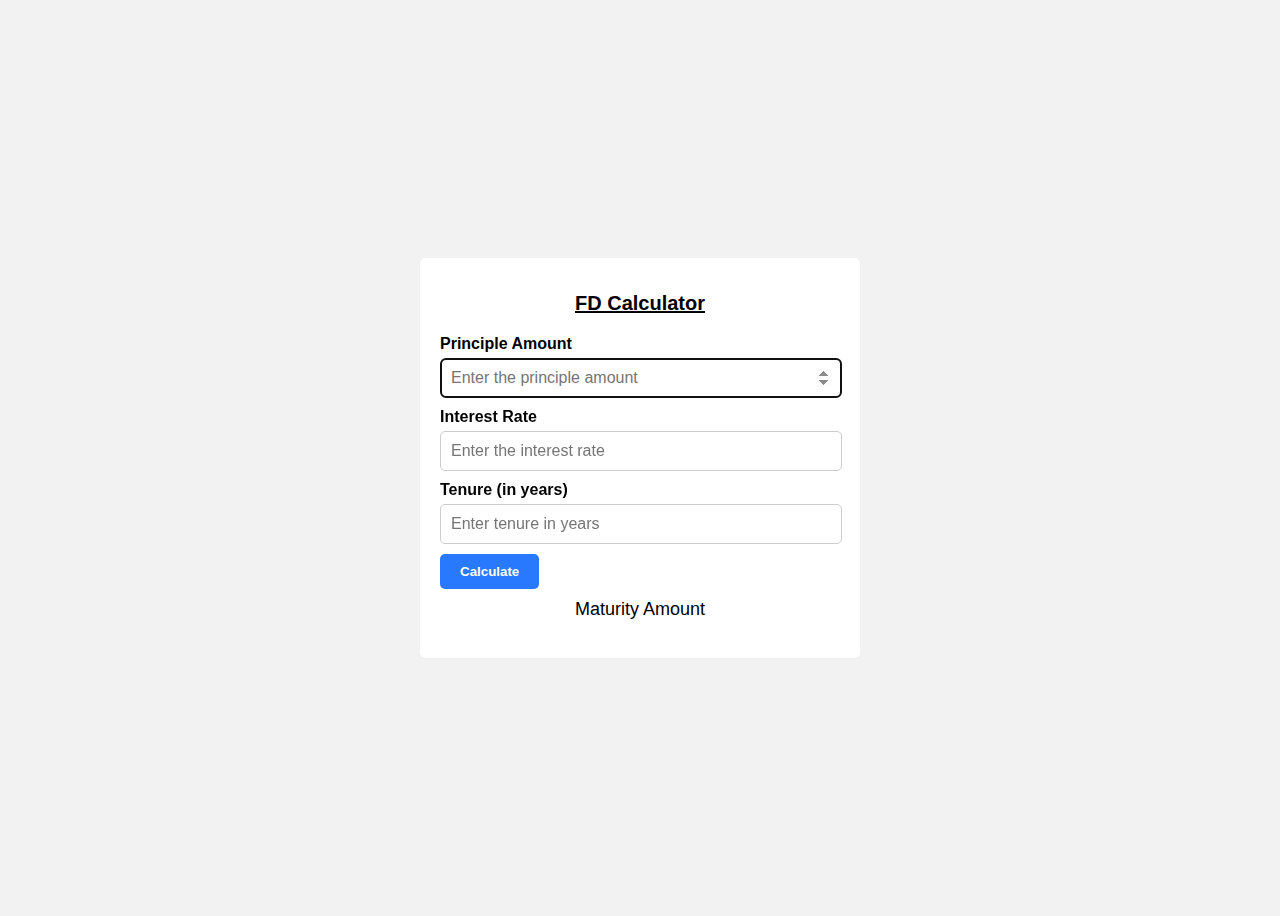
<file: 2. The Fantastic FD Calculator/index.html>
<!DOCTYPE html>
<html lang="en">

<head>
    <meta charset="UTF-8">
    <meta http-equiv="X-UA-Compatible" content="IE=edge">
    <meta name="viewport" content="width=device-width, initial-scale=1.0">
    <title>FD Calculator</title>
    <link rel="stylesheet" href="style.css">
</head>

<body>
    <div class="container">
        <h1>FD Calculator</h1>
        <div class="form-group">
            <label for="principle">Principle Amount</label>
            <input type="number" id="principle" placeholder="Enter the principle amount" min="0">
        </div>

        <div class="form-group">
            <label for="interestRate">Interest Rate</label>
            <input type="number" id="interestRate" placeholder="Enter the interest rate" min="0">
        </div>

        <div class="form-group">
            <label for="tenure">Tenure (in years)</label>
            <input type="number" id="tenure" placeholder="Enter tenure in years" min="0">
        </div>

        <button id="calculate" class="calculate-btn">Calculate</button>
        <p id="result" class="result">Maturity Amount</p>
    </div>

    <script src="./script.js"></script>
</body>

</html>
</file>
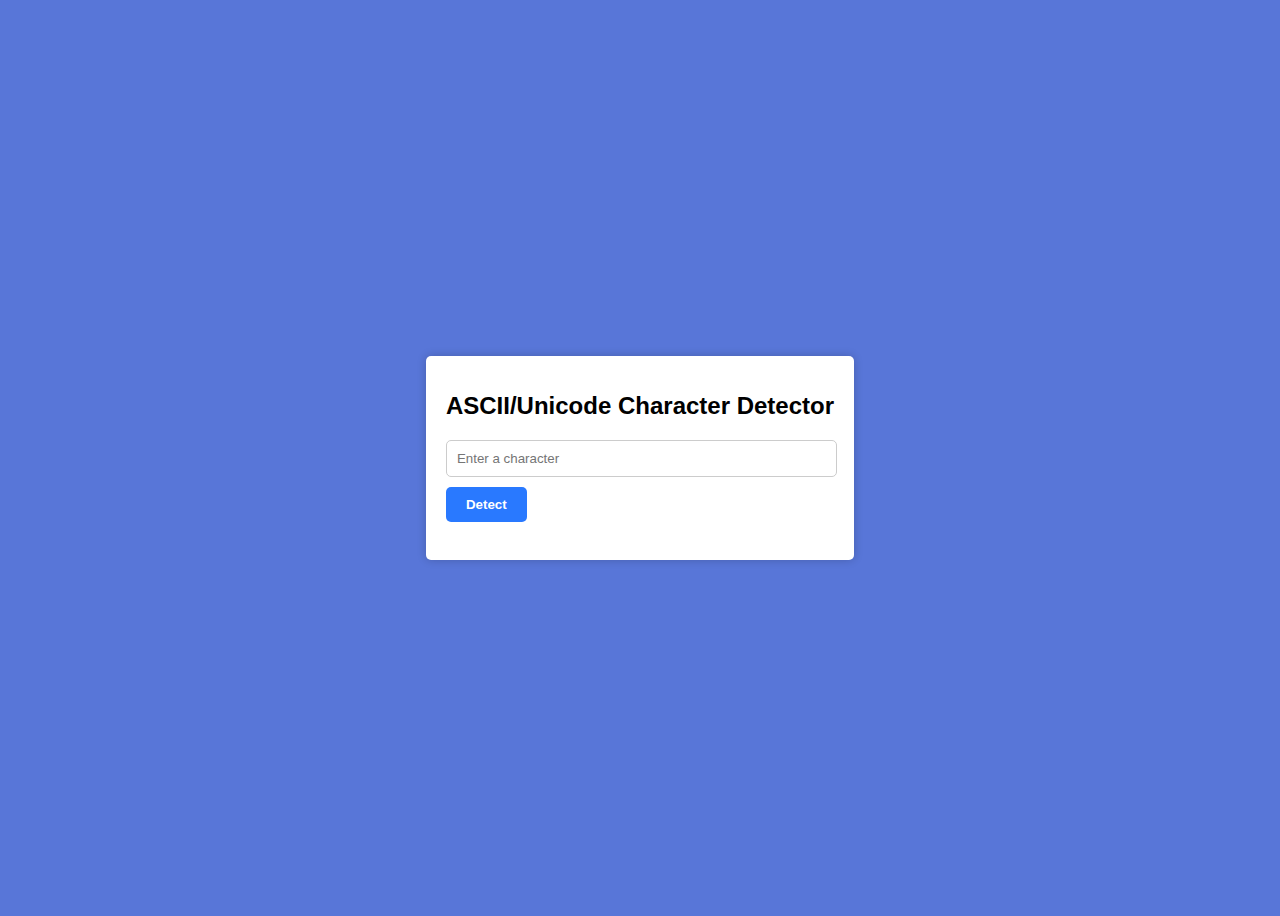
<file: Project-10. ASCII and Unicode Char Detector/index.html>
<!DOCTYPE html>
<html lang="en">

<head>
    <meta charset="UTF-8">
    <meta name="viewport" content="width=device-width, initial-scale=1.0">
    <title>ASCII/Unicode Character Detector</title>
    <link rel="stylesheet" href="style.css">
</head>

<body>
    <div class="container">
        <h1>ASCII/Unicode Character Detector</h1>
        <input type="text" id="character_input" maxlength="1" placeholder="Enter a character">
        <button onclick="detectCharacter()">Detect</button>
        <p id="result"></p>
    </div>
    <script src="./script.js"></script>
</body>

</html>
</file>
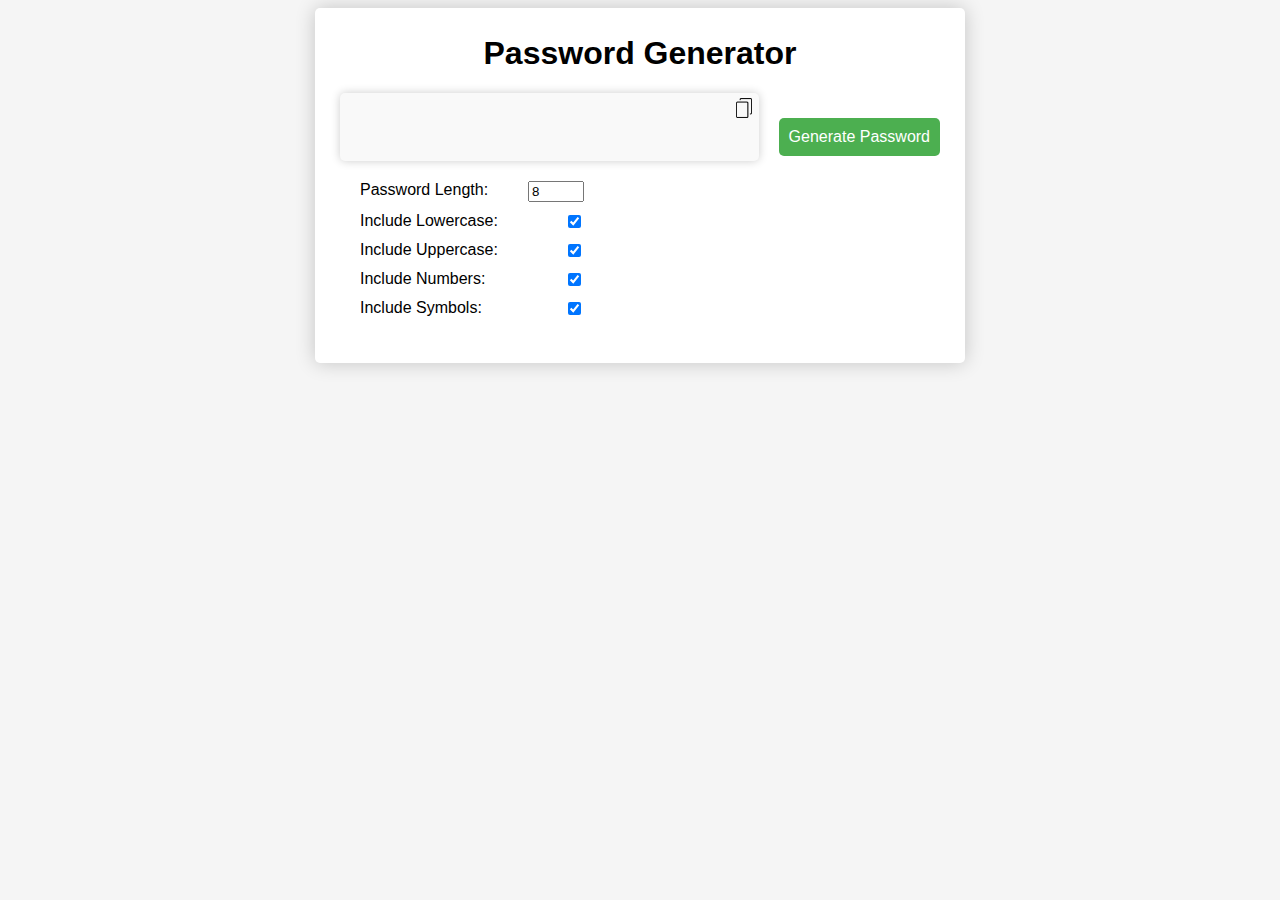
<file: Project-2. Password Generator/index.html>
<!DOCTYPE html>
<html lang="en">

<head>
    <meta charset="UTF-8">
    <meta http-equiv="X-UA-Compatible" content="IE=edge">
    <meta name="viewport" content="width=device-width, initial-scale=1.0">
    <title>Password Generator</title>
    <link rel="stylesheet" href="style.css">
</head>

<body>
    <div class="container">
        <h1>Password Generator</h1>
        <div class="password-container">
            <div class="password">
                <input type="text" name="password" id="password-text" readonly>
                <img id="copy-icon" src="./copy.png" alt="copy icon">
            </div>
            <button type="button" id="generate-password-btn">Generate Password</button>
        </div>
        <div class="options">
            <div>
                <label for="length">Password Length:</label>
                <input type="number" id="length" value="8" min="8" max="64">
            </div>
            <div>
                <label for="lowercase">Include Lowercase:</label>
                <input type="checkbox" id="lowercase" checked>
            </div>
            <div>
                <label for="uppercase">Include Uppercase:</label>
                <input type="checkbox" id="uppercase" checked>
            </div>
            <div>
                <label for="numbers">Include Numbers:</label>
                <input type="checkbox" id="numbers" checked>
            </div>
            <div>
                <label for="symbols">Include Symbols:</label>
                <input type="checkbox" id="symbols" checked>
            </div>
        </div>
    </div>

    <script src="./app.js"></script>
</body>

</html>
</file>
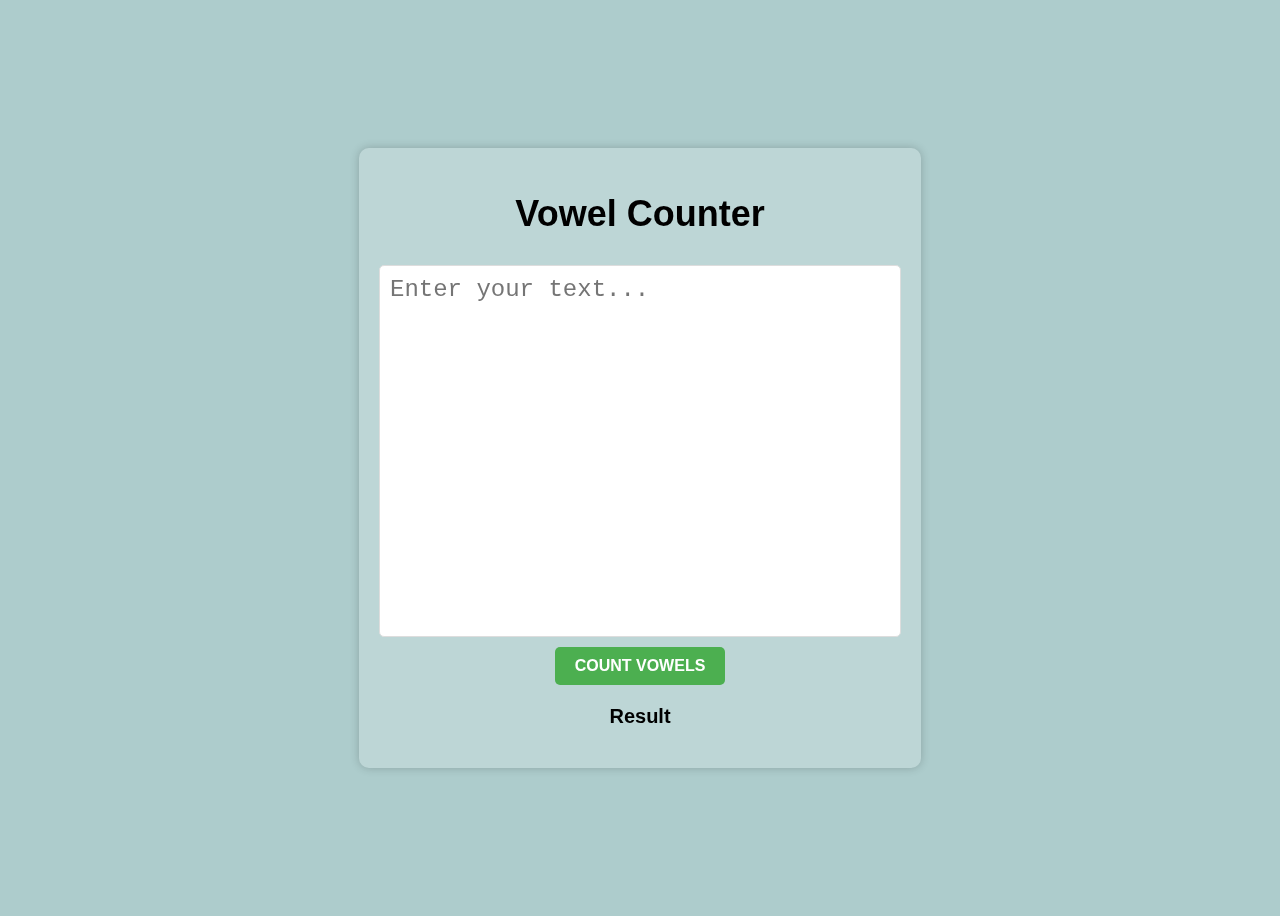
<file: Project-3. Vowel Checker/index.html>
<!DOCTYPE html>
<html lang="en">

<head>
    <meta charset="UTF-8">
    <meta name="viewport" content="width=device-width, initial-scale=1.0">
    <title>Vowel Counter</title>
    <link rel="stylesheet" href="style.css">
</head>

<body>
    <div class="container">
        <h1>Vowel Counter</h1>
        <textarea id="input-text" placeholder="Enter your text..."></textarea>
        <button onclick="countVowels()">Count Vowels</button>
        <p id="result">Result</p>
    </div>

    <script src="./script.js"></script>
</body>

</html>
</file>
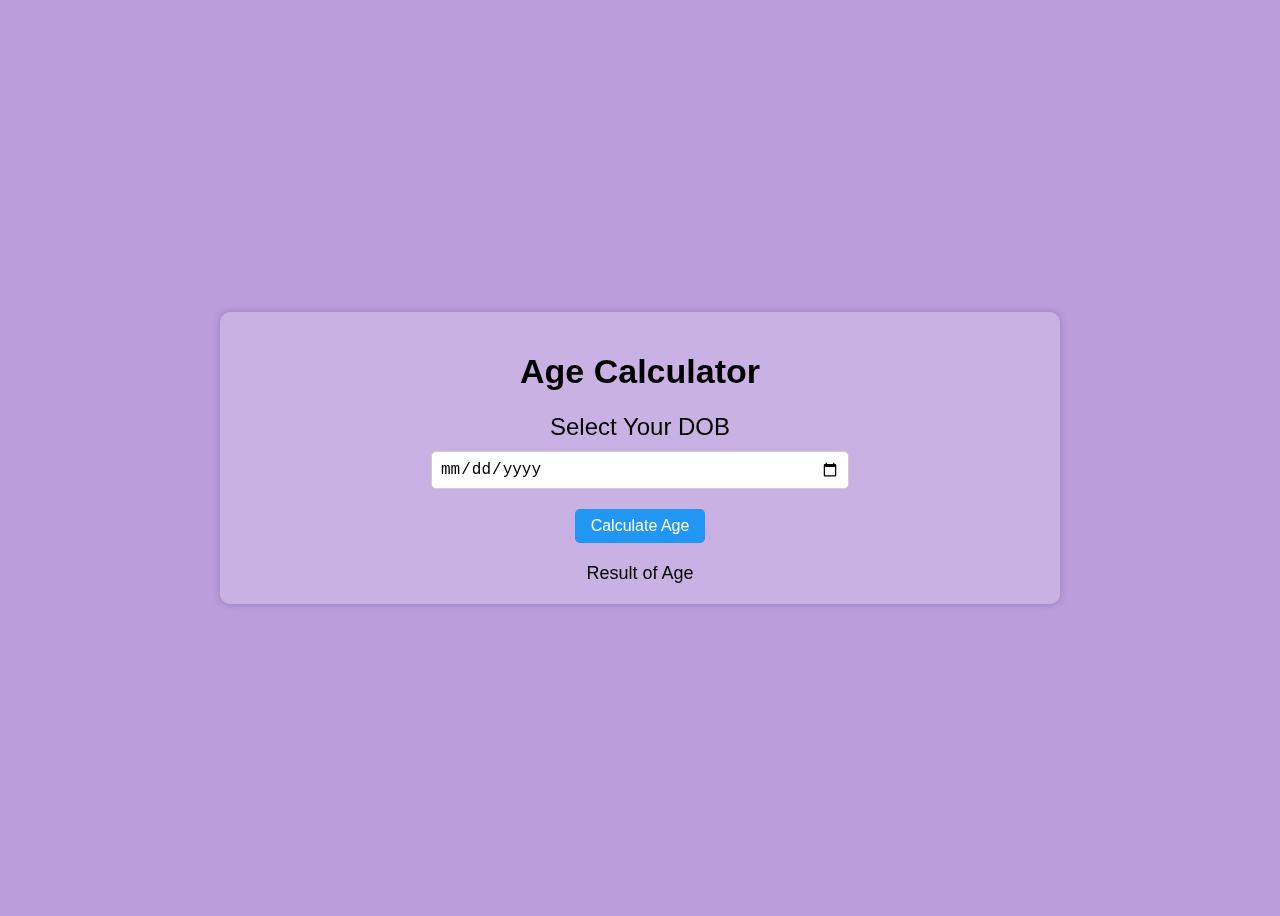
<file: Project-4. Age Calculator/index.html>
<!DOCTYPE html>
<html lang="en">

<head>
    <meta charset="UTF-8">
    <meta name="viewport" content="width=device-width, initial-scale=1.0">
    <title>Age Calculator</title>
    <link rel="stylesheet" href="style.css">
</head>

<body>
    <div class="container">
        <h1>Age Calculator</h1>
        <div>
            <label>Select Your DOB</label>
            <input type="date" name="dob" id="dob">
        </div>
        <div>
            <button id="calculate-btn">Calculate Age</button>
            <div id="result">Result of Age</div>
        </div>
    </div>

    <script src="./script.js"></script>
</body>

</html>
</file>
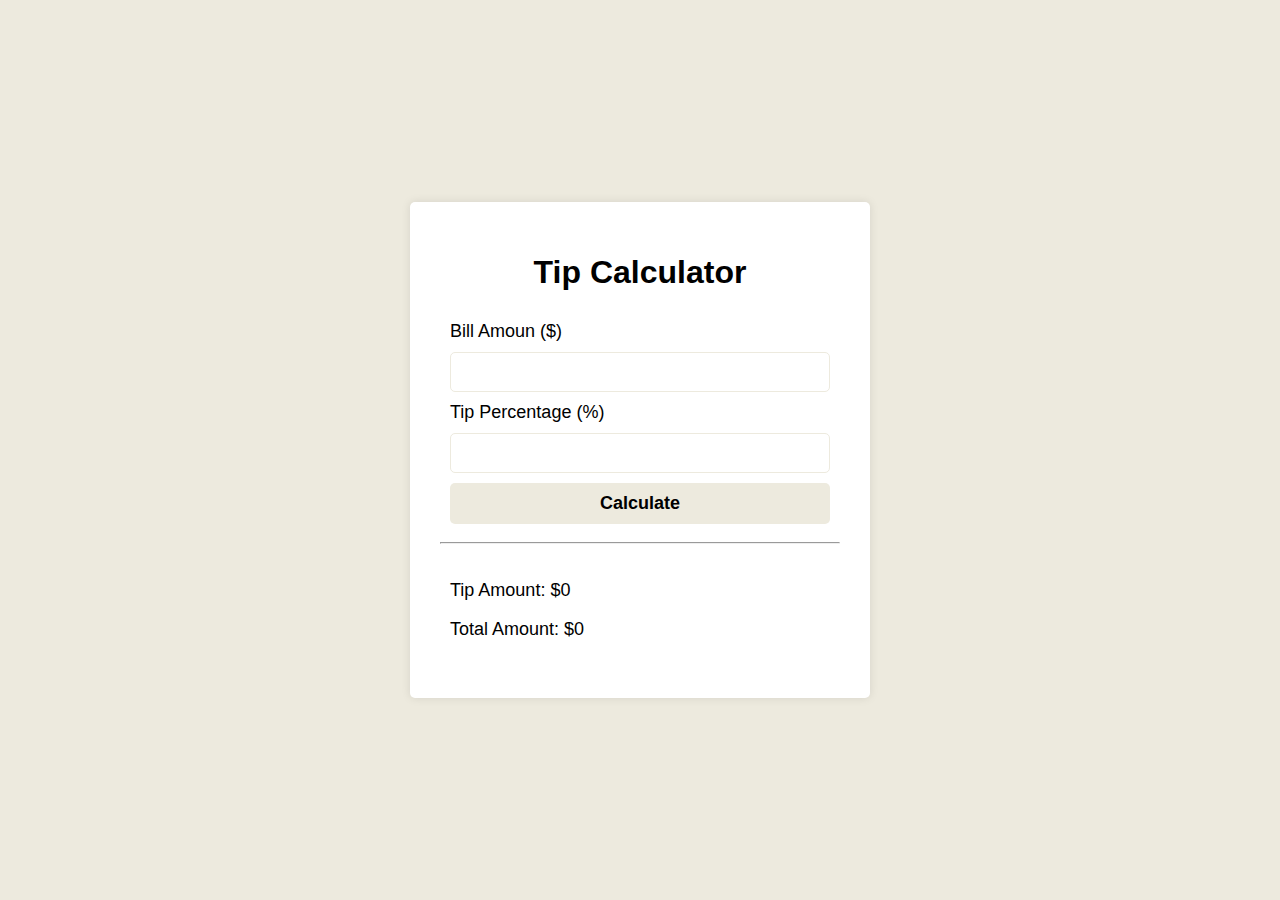
<file: Project-5. Tip Calculator/index.html>
<!DOCTYPE html>
<html lang="en">

<head>
    <meta charset="UTF-8">
    <meta name="viewport" content="width=device-width, initial-scale=1.0">
    <title>Tip Calculator</title>
    <link rel="stylesheet" href="style.css">
</head>

<body>
    <div class="container">
        <h1>Tip Calculator</h1>
        <div>
            <label for="bill_amount">Bill Amoun ($)</label>
            <input type="number" name="bill_amount" id="bill_amount" min="0">

            <label for="tip_percentage">Tip Percentage (%)</label>
            <input type="number" name="tip_percentage" id="tip_percentage" min="0">

            <button onclick="calculateTip()">Calculate</button>

        </div>
        <hr>
        <div class="results">
            <p id="tip_amount">Tip Amount: $0</p>
            <p id="total_amount">Total Amount: $0</p>
        </div>
    </div>

    <script src="./script.js"></script>
</body>

</html>
</file>
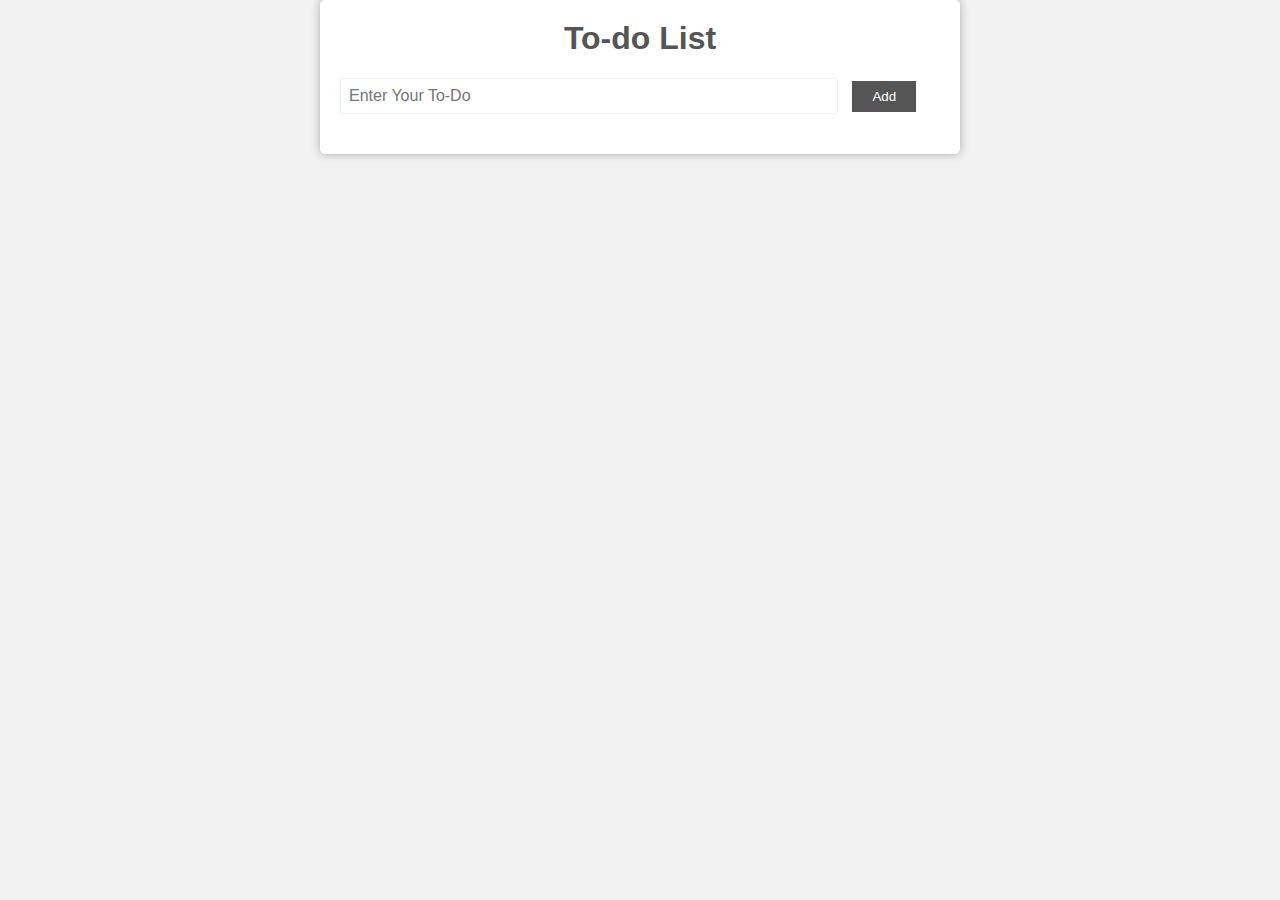
<file: Project-6. Todo/index.htm>
<!DOCTYPE html>
<html lang="en">

<head>
    <meta charset="UTF-8">
    <meta name="viewport" content="width=device-width, initial-scale=1.0">
    <title>Todo List</title>
    <link rel="stylesheet" href="style.css">
</head>

<body>
    <div class="container">
        <h1>To-do List</h1>
        <input type="text" id="newToDoInput" placeholder="Enter Your To-Do">
        <button id="addToDoBtn">Add</button>
        <ul id="todoList">

        </ul>
    </div>

    <script src="./script.js"></script>
</body>

</html>
</file>
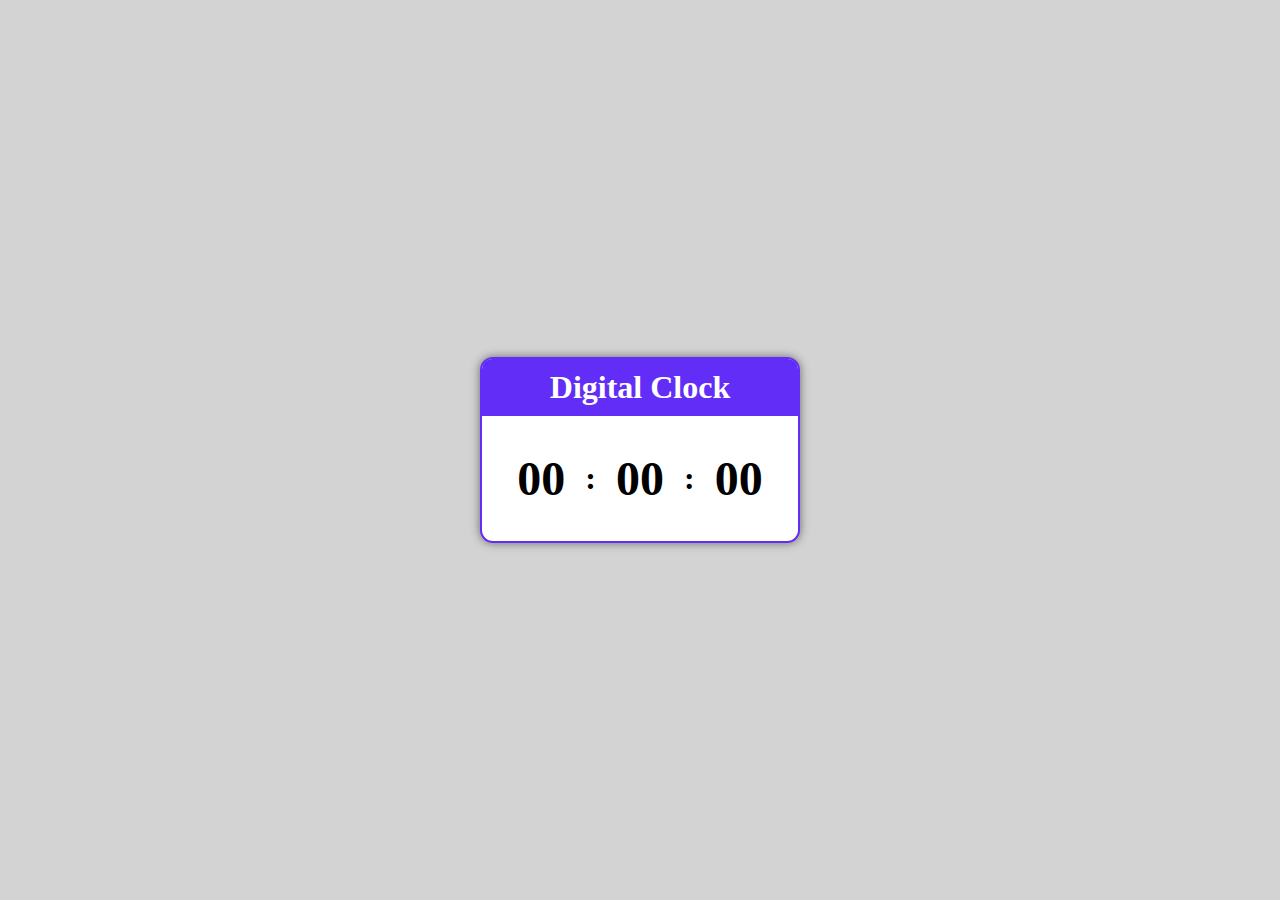
<file: Project-7. Digital Clock/index.html>
<!DOCTYPE html>
<html lang="en">

<head>
    <meta charset="UTF-8">
    <meta name="viewport" content="width=device-width, initial-scale=1.0">
    <title>Digital Clock</title>
    <link rel="stylesheet" href="style.css">
</head>

<body>

    <div class="container">
        <div class="card">
            <h1>Digital Clock</h1>

            <div class="clock">
                <span class="time-element" id="hours">00</span>
                <span class="colon-element">:</span>
                <span class="time-element" id="minutes">00</span>
                <span class="colon-element">:</span>
                <span class="time-element" id="seconds">00</span>
            </div>
        </div>
    </div>

    <script src="./script.js"></script>
</body>

</html>
</file>
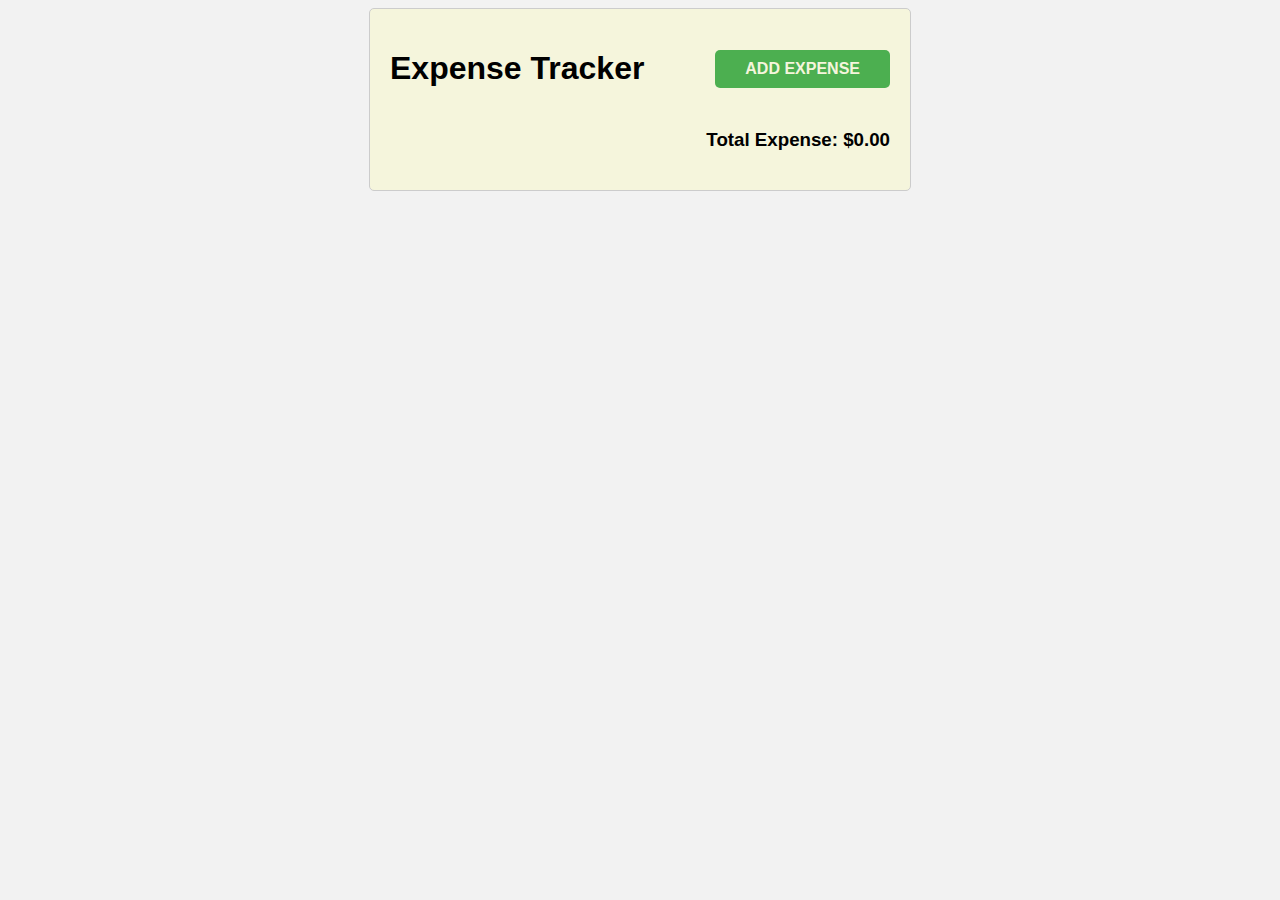
<file: Project-8. Expense Tracker/index.html>
<!DOCTYPE html>
<html lang="en">

<head>
    <meta charset="UTF-8">
    <meta name="viewport" content="width=device-width, initial-scale=1.0">
    <title>Expense Tracker App</title>
    <link rel="stylesheet" href="style.css">
</head>

<body>
    <div class="container">
        <div class="expense_header">
            <h1>Expense Tracker</h1>
            <button id="add_expense_btn">Add Expense</button>
        </div>
        <div class="expense_list"> </div>

        <div class="total_expense">
            <h3>Total Expense: $0.00</h3>
        </div>

    </div>

    <script src="./script.js"></script>
</body>

</html>
</file>
<file: 2. The Fantastic FD Calculator/style.css>
body {
    font-family: Arial, sans-serif;
    background-color: #f2f2f2;
    display: flex;
    justify-content: center;
    align-items: center;
    height: 100vh;
}

.container {
    background-color: #ffffff;
    border-radius: 5px;
    padding: 20px;
    box-shadow: 0px 0px 2px rgb(198, 193, 193, 0.1);
    max-width: 400px;
    width: 100%;
}

.container:hover {
    box-shadow: 5px 5px 10px rgb(0, 0, 0, 0.1);
}

h1 {
    font-size: 20px;
    text-align: center;
    text-decoration: underline;
    margin-bottom: 20px;
}

.form-group {
    margin-bottom: 10px;
}

.form-group label {
    display: block;
    font-weight: bold;
    margin-bottom: 5px;
}

.form-group input {
    width: 95%;
    padding: 10px;
    font-size: 16px;
    border: 1px solid #ccc;
    border-radius: 5px;
}

.result {
    font-size: 18px;
    text-align: center;
    margin-top: 10px;
}

.calculate-btn {
    padding: 10px 20px;
    background-color: #2979ff;
    color: #fff;
    border: none;
    font-weight: bolder;
    border-radius: 5px;
    cursor: pointer;
}

.calculate-btn:hover {
    background-color: #448aff;
}
</file>
<file: Project-10. ASCII and Unicode Char Detector/style.css>
body {
    font-family: Arial, Helvetica, sans-serif;
    background-color: #5876d8;
    display: flex;
    justify-content: center;
    align-items: center;
    height: 100vh;
}

.container {
    background-color: #fff;
    border-radius: 5px;
    padding: 20px;
    box-shadow: 0 0 10px rgba(0, 0, 0, 0.2);
    max-width: 400px;
}

h1 {
    text-align: center;
    font-size: 24px;
    margin-bottom: 20px;
}

input[type='text'] {
    width: 95%;
    padding: 10px;
    border: 1px solid #ccc;
    border-radius: 5px;
    margin-bottom: 10px;
    outline: none;
}

input[type='text']:focus {
    border: 1px solid #5876d8;
}

button {
    padding: 10px 20px;
    background-color: #2979ff;
    color: #fff;
    border: none;
    border-radius: 5px;
    font-weight: bold;
    cursor: pointer;
}

button:hover {
    background-color: #448aff;
}

#result {
    text-align: center;
    font-size: 18px;
    margin-top: 10px;
}
</file>
<file: Project-2. Password Generator/style.css>
body {
    background-color: #f5f5f5;
    font-family: Arial, sans-serif;
}

.container {
    max-width: 600px;
    width: 100%;
    margin: 0 auto;
    padding: 25px;
    border-radius: 5px;
    box-shadow: 0px 0px 20px rgba(0, 0, 0, 0.2);
    background-color: #fff;
}

h1 {
    text-align: center;
    margin-top: 2px;
}

.password-container {
    display: flex;
    justify-content: center;
    align-items: center;
    gap: 20px;
}

.password {
    display: inline-block;
    flex-grow: 1;
    position: relative;
    padding: 10px;
    border-radius: 5px;
    background-color: #f9f9f9;
    box-shadow: 0px 0px 10px rgba(0, 0, 0, 0.2);
}

#password-text {
    margin-top: 20px;
    font-size: 16px;
    text-align: center;
    width: 100%;
    padding: 5px;
    border: none;
    outline: none;
    background-color: #f9f9f9;
}

#copy-icon {
    position: absolute;
    top: 5px;
    right: 5px;
    width: 20px;
    height: 20px;
}

#copy-icon:hover {
    cursor: pointer;
}

#generate-password-btn {
    margin-top: 20px;
    padding: 10px;
    font-size: 16px;
    background-color: #4caf50;
    color: #fff;
    border: none;
    border-radius: 5px;
    cursor: pointer;
}

#generate-password-btn:hover {
    background-color: #3e8e41;
}

.options {
    padding: 1.25rem;
    display: flex;
    flex-direction: column;
    align-items: start;
    gap: 10px;
}

.options div {
    display: inline-block;
    width: 40%;
}

.options label {
    float: left;
}

.options input {
    float: right;
}
</file>
<file: Project-3. Vowel Checker/style.css>
body {
    background-color: rgb(173, 204, 204);
    font-family: Arial, sans-serif;
    display: flex;
    justify-content: center;
    align-items: center;
    height: 100vh;
}

.container {
    background-color: rgba(255, 255, 255, 0.2);
    backdrop-filter: blur(10px);
    box-shadow: 0px 0px 10px rgba(0, 0, 0, 0.2);
    border-radius: 10px;
    padding: 20px;
    display: flex;
    flex-direction: column;
    align-items: center;
}

.container:hover {
    box-shadow: 0px 4px 20px rgba(0, 0, 0, 0.3);
}

h1 {
    font-size: 36px;
    margin-bottom: 20px;
}

textarea {
    width: 500px;
    height: 350px;
    margin: 10px auto;
    display: block;
    font-size: 24px;
    padding: 10px;
    border: 1px solid #dddddd;
    border-radius: 5px;
    resize: none;
}

button {
    padding: 10px 20px;
    background-color: #4caf50;
    color: #ffffff;
    border: none;
    font-size: 16px;
    font-weight: bold;
    text-transform: uppercase;
    border-radius: 5px;
    cursor: pointer;
    transition: background-color 0.3s ease;
}

button:hover {
    background-color: #45a049;
}

#result {
    font-size: 20px;
    margin-top: 20px;
    color: #000000;
    font-weight: bold;
}

.highlight {
    color: red;
}
</file>
<file: Project-4. Age Calculator/style.css>
body {
    height: 100vh;
    display: flex;
    justify-content: center;
    align-items: center;
    background-color: rgb(188, 158, 221);
}

.container {
    width: 800px;
    margin: 0 auto;
    text-align: center;
    font-family: Arial, Helvetica, sans-serif;
    background-color: rgba(255, 255, 255, 0.2);
    backdrop-filter: blur(10px);
    box-shadow: 0px 0px 10px rgba(0, 0, 0, 0.2);
    border-radius: 10px;
    padding: 20px;
    display: flex;
    flex-direction: column;
    align-items: center;
}

h1 {
    font-size: 34px;
    margin-top: 20px;
}

label {
    display: block;
    margin-bottom: 10px;
    font-size: 24px;
}

input[type='date'] {
    padding: 8px;
    font-size: 16px;
    border-radius: 5px;
    border: 1px solid #ccc;
    width: 400px;
    margin-bottom: 20px;
}

#calculate-btn {
    padding: 8px 16px;
    font-size: 16px;
    border-radius: 5px;
    border: none;
    background-color: #2196f3;
    color: #fff;
    cursor: pointer;
    transition: background-color 0.3s ease;
}

#calculate-btn:hover {
    background-color: #0d8bf0;
}

#result {
    margin-top: 20px;
    font-size: 18px;
}
</file>
<file: Project-5. Tip Calculator/style.css>
:root {
    --primary-padding: 10px;
    --primary-color: #EDEADE;
    --secondary-color: #E2DFD2;
}

body {
    font-family: Arial, sans-serif;
    display: flex;
    justify-content: center;
    align-items: center;
    height: 100vh;
    background-color: var(--primary-color);
    margin: 0;
    padding: 0;
}

.container {
    max-width: 400px;
    width: 400px;
    padding: calc(var(--primary-padding)*3);
    background-color: #fff;
    border-radius: 5px;
    box-shadow: 0px 0px 10px rgba(0, 0, 0, 0.1);
}

h1 {
    text-align: center;
    margin-bottom: 20px;
}

.container div:nth-of-type(1) {
    display: flex;
    flex-direction: column;
    justify-content: center;
    gap: 10px;
    padding: var(--primary-padding);
}

label,
p {
    font-size: large;
}

input {
    padding: var(--primary-padding);
    border-radius: 5px;
    outline: none;
    border: 1px solid var(--primary-color);
    font-size: 1rem;
}

input:focus {
    border: 1px solid var(--secondary-color);
    background-color: ghostwhite;
}

button {
    padding: var(--primary-padding);
    border: none;
    border-radius: 5px;
    background-color: var(--primary-color);
    font-weight: bold;
    font-size: large;
    cursor: pointer;
}

button:hover {
    background-color: var(--secondary-color);
}

.results {
    padding: var(--primary-padding);
}
</file>
<file: Project-6. Todo/style.css>
body {
    margin: 0;
    padding: 0;
    background-color: #f2f2f2;
    font-family: Arial, sans-serif;
}

.container {
    max-width: 600px;
    margin: 0 auto;
    padding: 20px;
    background-color: #fff;
    border-radius: 5px;
    box-shadow: 0 0 10px rgba(0, 0, 0, 0.3);
}

h1 {
    margin-top: 0;
    text-align: center;
    color: #555;
}

input[type="text"] {
    padding: 8px;
    font-size: 16px;
    border: 1px solid #f2f2f2;
    border-radius: 2px;
    width: 80%;
    margin-right: 10px;
}

button {
    padding: 8px 20px;
    background-color: #555;
    color: #fff;
    border: none;
    cursor: pointer;
}

button:hover {
    background-color: #333;
}

ul {
    list-style-type: none;
    padding: 0;
    margin-top: 20px;
}

li {
    padding: 10px;
    background-color: #eee;
    margin-bottom: 5px;
    border-radius: 5px;
    display: flex;
    justify-content: space-between;
    align-items: center;
}

li:last-child {
    margin-bottom: 0px;
}

.delete-todo-btn {
    background-color: red;
    color: white;
    border: none;
    border-radius: 3px;
    padding: 5px 10px;
    cursor: pointer;
}

.delete-todo-btn:hover {
    background-color: #d32f2f;
}
</file>
<file: Project-7. Digital Clock/style.css>
body {
    margin: 0;
    padding: 0;
    border-style: border-box;
}

.container {
    display: flex;
    flex-direction: column;
    justify-content: center;
    align-items: center;
    height: 100vh;
    background-color: #d3d3d3;
}


.card {
    background-color: #fff;
    border: 2px solid #632df8;
    border-radius: 13px;
    box-shadow: 0px 0px 10px rgba(0, 0, 0, 0.5);
    max-width: 400px;
}

h1 {
    text-align: center;
    background-color: #632df8;
    margin-top: 0px;
    margin-bottom: 10px;
    padding-top: 10px;
    padding-bottom: 10px;
    border-radius: 10px 10px 0px 0px;
    color: #fff;
}

.clock {
    padding: 25px;
    display: flex;
    justify-content: center;
    align-items: center;
    margin-bottom: 10px;
}

.time-element,
.colon-element {
    font-size: 48px;
    font-weight: bold;
    color: #000;
    margin: 0px 10px;
}

.colon-element {
    font-size: 32px;
}
</file>
<file: Project-8. Expense Tracker/style.css>
body {
    background-color: #f2f2f2;
    font-family: 'Lucida Sans', 'Lucida Sans Regular', 'Lucida Grande', 'Lucida Sans Unicode', Geneva, Verdana, sans-serif;
}

.container {
    max-width: 500px;
    margin: 0 auto;
    padding: 20px;
    font-family: 'Lucida Sans', 'Lucida Sans Regular', 'Lucida Grande', 'Lucida Sans Unicode', Geneva, Verdana, sans-serif;
    border: 1px solid #ccc;
    border-radius: 5px;
    background-color: beige;
}

.expense_header {
    display: flex;
    justify-content: space-between;
    align-items: center;
    margin-bottom: 20px;
}

.expense_header>button {
    padding: 10px 30px;
    border: none;
    border-radius: 5px;
    text-transform: uppercase;
    background-color: #4caf50;
    font-size: 1rem;
    font-weight: 600;
    color: beige;
    cursor: pointer;
    transition: background-color 0.3 ease;
}

.expense_header>button:hover {
    background-color: #317001;
}


.expense_item {
    display: flex;
    justify-content: space-between;
    align-items: center;
    padding: 10px;
    border-radius: 5px;
    background-color: #f9f9f9;
    margin-bottom: 10px;
}

.expense_item_description {
    font-weight: bold;
}

.expense_item_amount {
    font-weight: bold;
}

.expense_item_remove {
    background-color: #f44336;
    border: none;
    border-radius: 50%;
    color: beige;
    width: 30px;
    height: 30px;
    font-size: 16px;
    font-weight: bold;
    cursor: pointer;
}

.total_expense {
    text-align: right;
}
</file>
